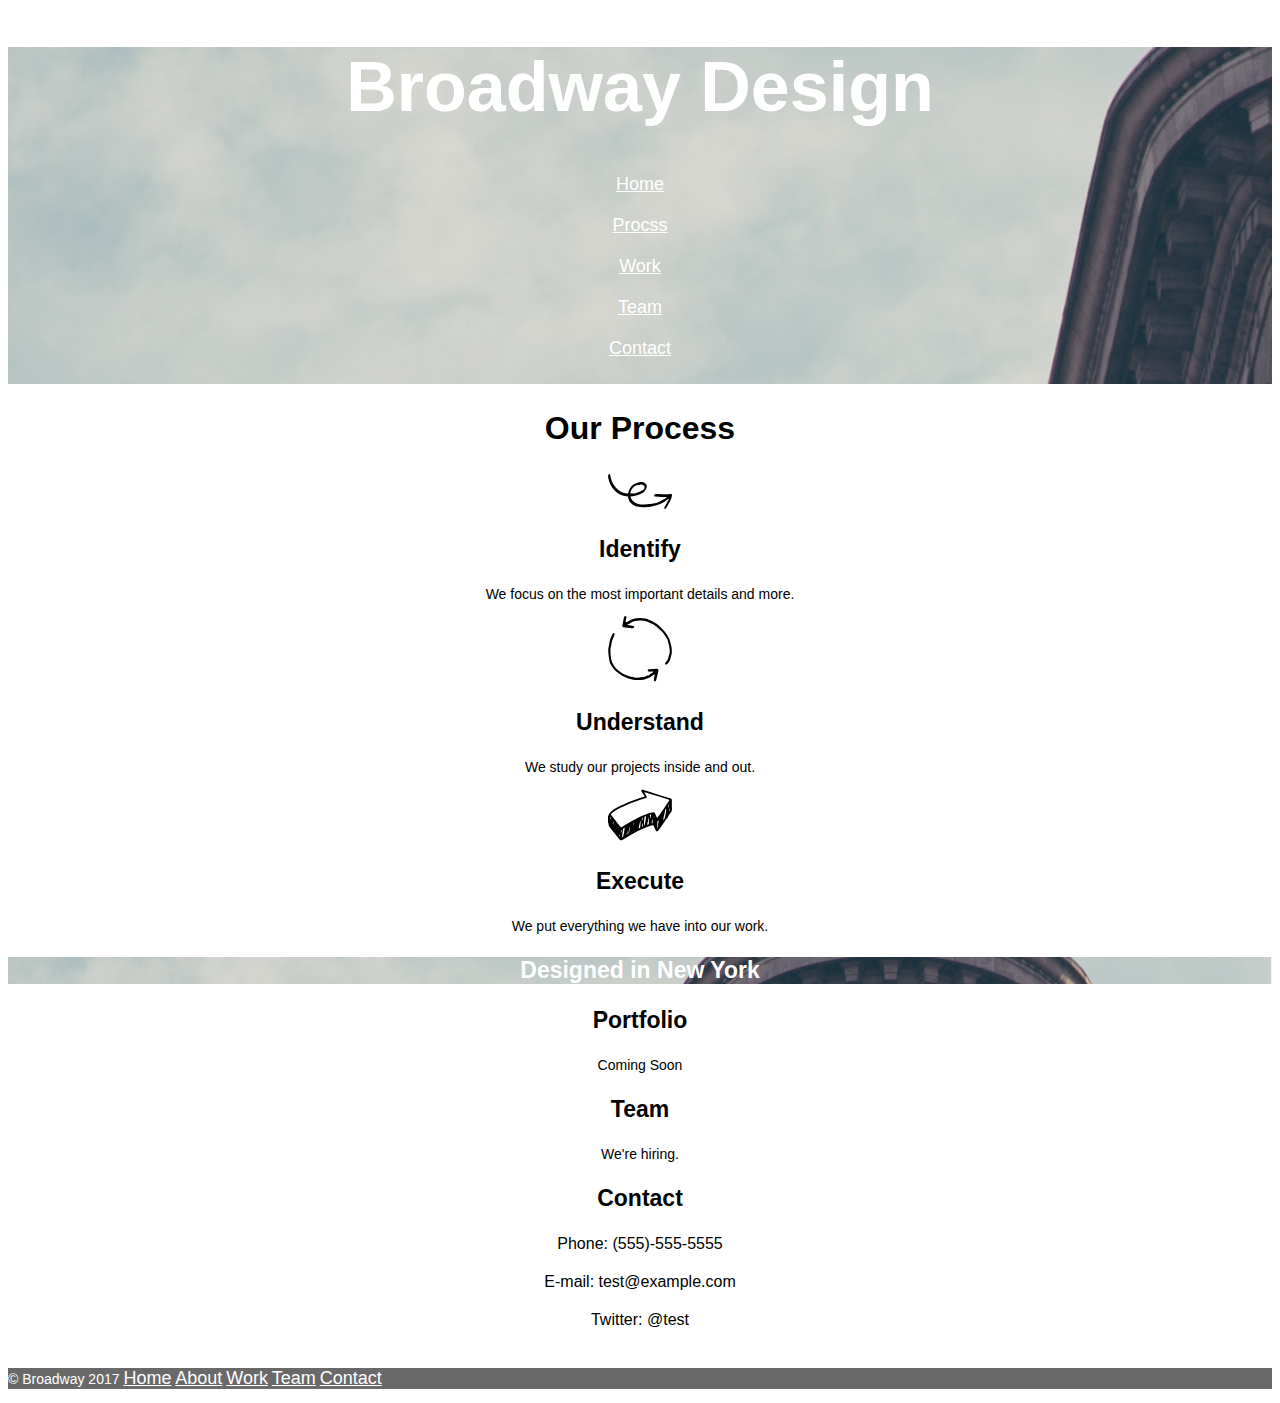
<file: index.html>
<!DOCTYPE html>
<html lang="en" dir="ltr">
  <head>
    <meta charset="utf-8">
    <title>BroadwayDesign</title>
    <link rel="stylesheet" href="./resources/css/style.css">
  </head>
  <body>

    <!-- Title and navigation bar -->
    <div class="header background">
      <h1>Broadway Design</h1>
      <ul>
        <li><a href="#">Home</a></li>
        <li><a href="#Process">Procss</a></li>
        <li><a href="#">Work</a></li>
        <li><a href="#">Team</a></li>
        <li><a href="#">Contact</a></li>
      </ul>
    </div>

    <!-- Process section -->
    <div id="Process">
      <h2>Our Process</h2>

      <img src="./resources/images/identify.svg" alt="identify">
      <h3>Identify</h3>
      <p>
        We focus on the most important details and more.
      </p>

      <img src="./resources/images/understand.svg" alt="unserstand">
      <h3>Understand</h3>
      <p>
        We study our projects inside and out.
      </p>

      <img src="./resources/images/execute.svg" alt="execute">
      <h3>Execute</h3>
      <p>
        We put everything we have into our work.
      </p>

    </div>

    <!--  About section -->
    <div>
      <h3 class="white background">Designed in New York</h4>

      <h3>Portfolio</h3>
      <p>
        Coming Soon
      </p>

      <h3>Team</h3>
      <p>
        We're hiring.
      </p>

      <h3>Contact</h3>
      <ul>
        <li>Phone: (555)-555-5555</li>
        <li>E-mail: test@example.com</li>
        <li>Twitter: @test</li>
      </ul>
    </div>

    <!-- Footer section -->
    <div class="footer">
      <p class="left_aligned">
        &copy Broadway 2017
        <a href="#">Home</a>
        <a href="#">About</a>
        <a href="#">Work</a>
        <a href="#">Team</a>
        <a href="#">Contact</a>
      </p>
    </div>
  </body>
</html>
</file>
<file: resources/css/style.css>
* {
  font-family: Helvetica;
  text-align: center;
}

header {
  padding: 100px;
}

.background {
  background-image: url(../images/the-flatiron-building.png);
  background-size: cover;
}

h1 {
  font-size: 70px;
  font-weight: bold;
  color: white;
}

ul {
  list-style-type: none;
  text-align: center;
  margin: 0;
  padding: 0;
  padding-bottom: 5px;
}

li {
  margin: 20px auto;
}

a {
  font-size: 18px;
  color: white;
}

h2 {
  font-size: 32px;
  font-weight: bold;
}

h3 {
  font-size: 23px;
  font-weight: bold;
}

p{
  font-size: 14px;
 }

.white{
  color: white;
}

.footer {
  font-size: 11px;
  color: white;
  background-color: dimgray;
}

.left_aligned {
  text-align: left;
}
</file>
